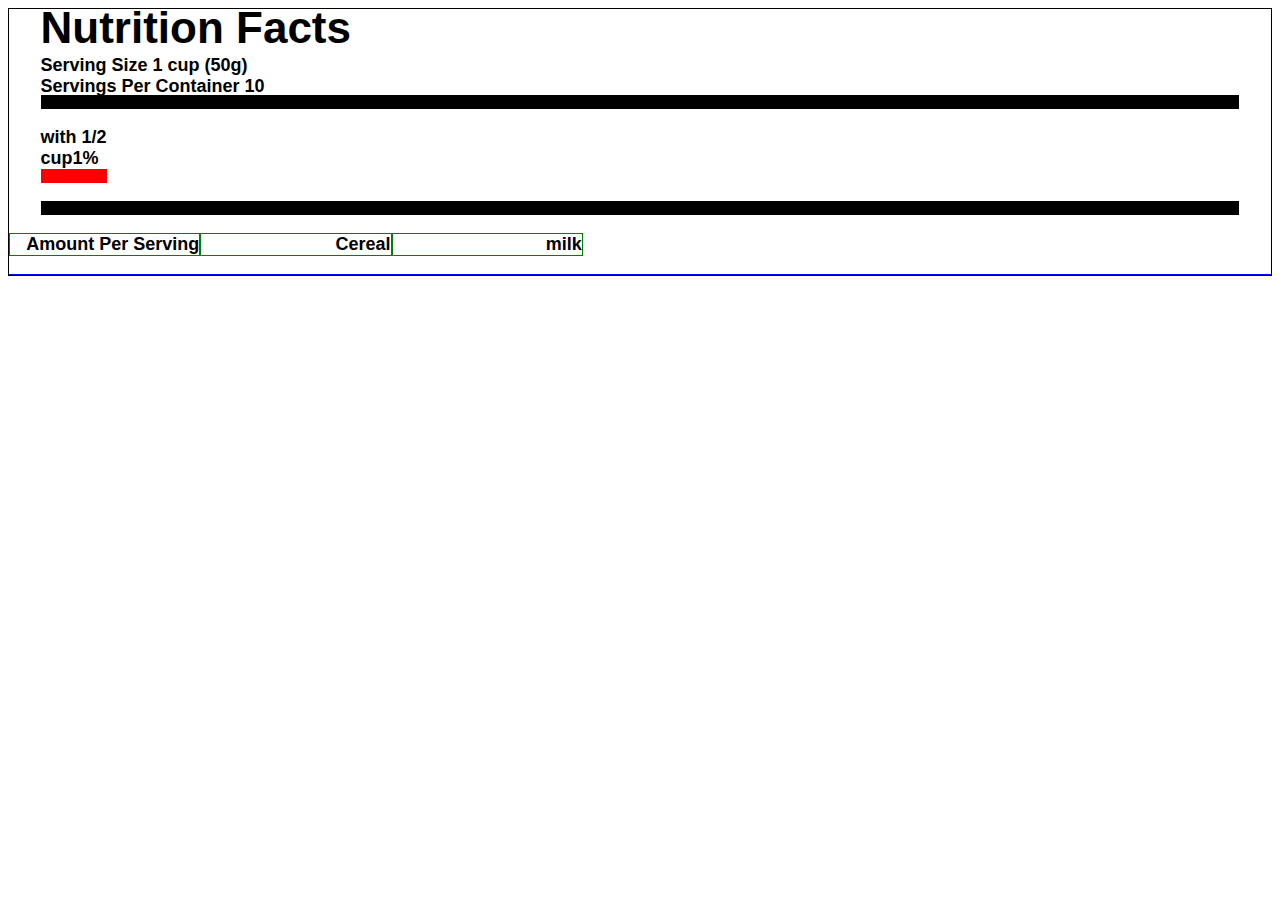
<file: index.html>
<!DOCTYPE html>
<html lang="en">
<head>
    <meta charset="UTF-8">
    <meta http-equiv="X-UA-Compatible" content="IE=edge">
    <meta name="viewport" content="width=device-width, initial-scale=1.0">
    <title>Document</title>
    <link rel="stylesheet" href="styles.css">
</head>
<body>
    <div id="container">
        <div class="container1">
        <h1>Nutrition Facts</h1>
        <p>Serving Size 1 cup (50g)<BR>
            Servings Per Container 10</p>
        </div>
        <div class="container2">
            <p class="right">with 1/2 <BR>
            cup1%</p>      
        </div>
        <div class="row1">
            <p>Amount Per Serving</p><p>Cereal</p><p>milk</p>
        </div>
    </div>    
        <div class="container3"></div>
        <div class="container4"></div>
    </div>
    
</body>
</html>
</file>
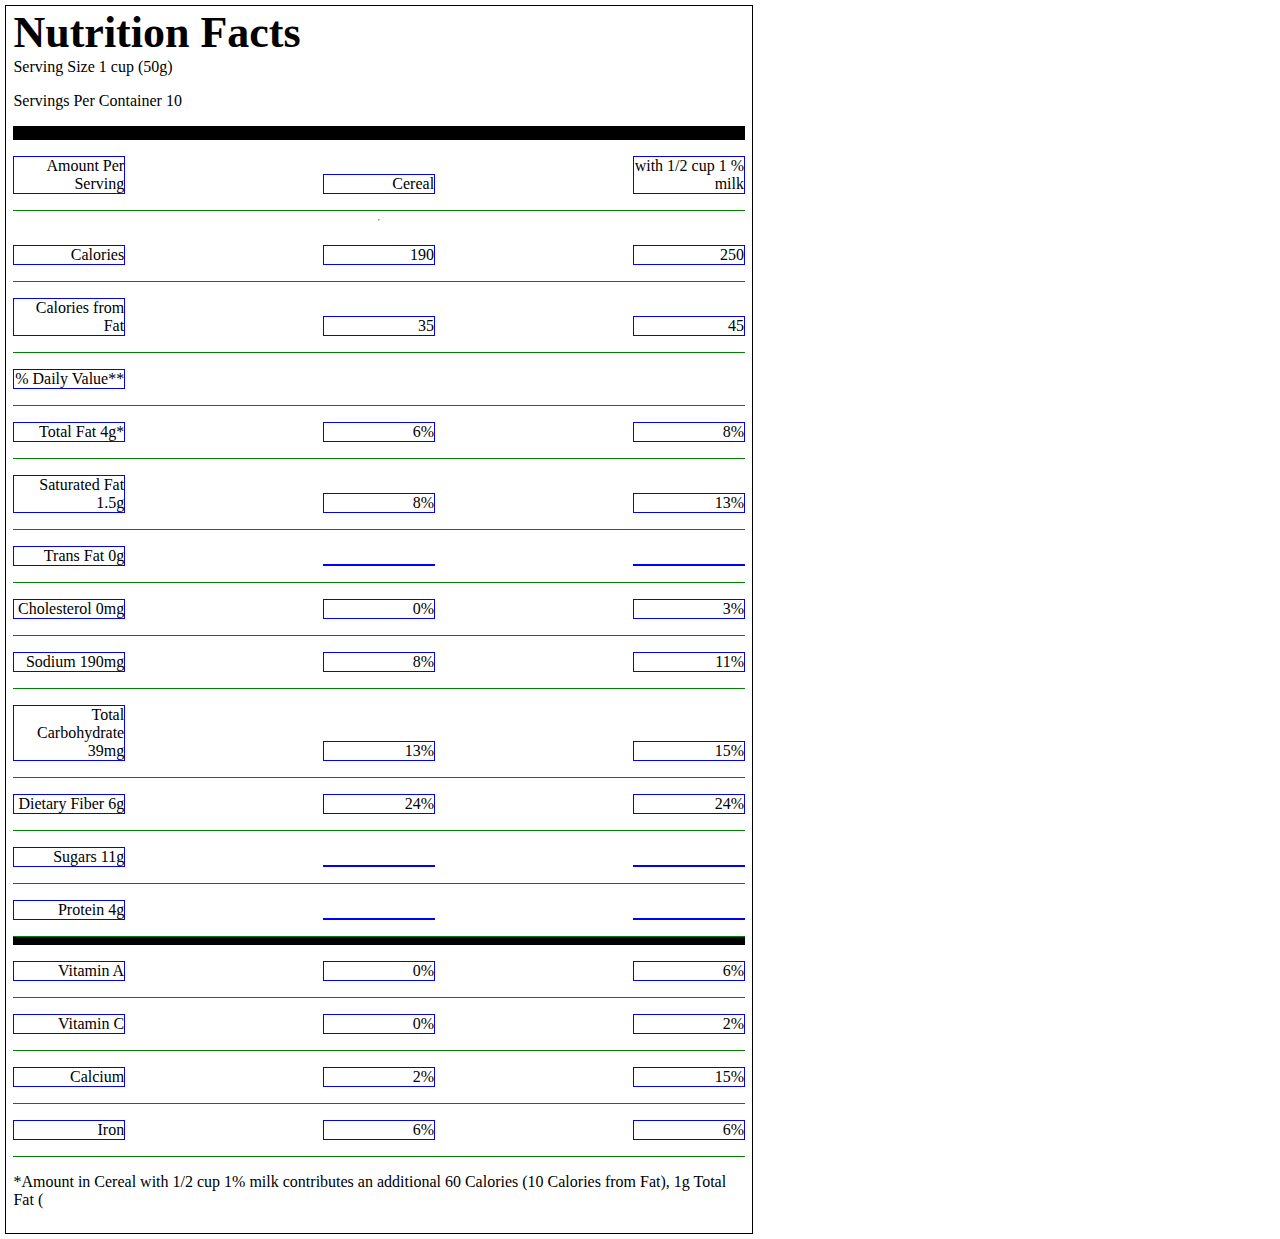
<file: Gerlinde/index.html>
<!DOCTYPE html>
<html lang="en">
<head>
    <meta charset="UTF-8">
    <meta http-equiv="X-UA-Compatible" content="IE=edge">
    <meta name="viewport" content="width=device-width, initial-scale=1.0">
    <title>Document</title>
    <link rel="stylesheet" href="styles.css">
</head>
<body>
    <div class="box">
        <div class="flexbox">
            <div class="head">
            <h1>Nutrition Facts</h1>
                <p>Serving Size 1 cup (50g)</p>
                <p>Servings Per Container 10</p>
            </div>
            <div class="balken">        
            </div>
            <div class="row">
                <p>Amount Per Serving</p>
                <p>Cereal</p>
                <p>with 1/2 cup 1 % milk</p>
            </div>
            <hr>
            <div class="row">
                <p>Calories</p>
                <p>190</p>
                <p>250</p>
            </div>   
            <div class="row_abstand">
            <p>Calories from Fat</p>
                <p>35</p>
                <p>45</p>
            </div>
            <div class="row_klein"></div>
            <div class="row">
                <p>% Daily Value**</p>
            </div>
            <div class="row">
                <p>Total Fat 4g*</p>
                <p>6%</p>
                <p>8%</p>
            </div>
            <div class="row_abstand">
                <p>Saturated Fat 1.5g</p>
                <p>8%</p>
                <p>13%</p>
            </div>
            <div class="row_abstand">
                <p>Trans Fat 0g</p>
                <p></p>
                <p></p>
            </div>
            <div class="row">
                <p>Cholesterol 0mg</p>
                <p>0%</p>
                <p>3%</p>
            </div>
            <div class="row">
                <p>Sodium 190mg</p>
                <p>8%</p>
                <p>11%</p>
            </div>
            <div class="row">
                <p>Total Carbohydrate 39mg</p>
                <p>13%</p>
                <p>15%</p>
            </div>
            <div class="row_abstand">
                <p>Dietary Fiber 6g</p>
                <p>24%</p>
                <p>24%</p>
            </div>
            <div class="row_abstand">
                <p>Sugars 11g</p>
                <p></p>
                <p></p>
            </div>
            <div class="row">
                <p>Protein 4g</p>
                <p></p>
                <p></p>
            </div>
            <div class="row_grosz"></div>
            <div class="row">
                <p>Vitamin A</p>
                <p>0%</p>
                <p>6%</p>
            </div>
            <div class="row">
                <p>Vitamin C</p>
                <p>0%</p>
                <p>2%</p>
            </div>
            <div class="row">
                <p>Calcium</p>
                <p>2%</p>
                <p>15%</p>
            </div>
            <div class="row">
                <p>Iron</p>
                <p>6%</p>
                <p>6%</p>
            </div>
            <div class="bottom">
                <p>*Amount in Cereal with 1/2 cup 1% milk contributes an additional 60 Calories (10 Calories from Fat), 1g Total Fat (</p>
            </div>
        </div>
    </div>
</body>
</html>
</file>
<file: styles.css>
body {
    /* line-height: 15px; */
    font-family: Arial;
    font-size: 18px;
    font-weight: bold;
}

#container {
    border: 1px solid black;
    /* padding: 5px; */

}
.container1 {
    display: flex;
    border-bottom: 14px solid black;
    width: 95%;
    margin: auto;
    flex-direction: column;
    align-items:start;
    /* align-content:space-between; */
}
.container1 p {
    margin-bottom: -2px;
}
hr {
    size: 10px;
    color: black;
}
h1{
    font-size: 44px;
    margin-bottom: -16px;
    margin-top:-6px;
}
.container2 {
    display: flex;
    border-bottom: 14px solid black;
    width: 95%;
    margin: auto;
    flex-direction: row;
    align-items:start;
    /* align-content:space-between; */
}
.right{
    align-self: end;
    border-bottom: 14px solid red;
}
.row1{
    display:flex;
    align-items: flex-end;
    border-bottom: 1px solid blue;
}
.row1 p:first-child{
    flex-basis: 70%;
    border:1px solid red;
}
.row1 p:not(.first-child){
    flex-basis: 15%;
    text-align: end;
    border: 1px solid green;
}
</file>
<file: Gerlinde/styles.css>
body {
    margin: 0;
    /* line-height: 15px; */
    /* font-family: Arial;
    font-size: 18px;
    font-weight: bold; */
    box-sizing: border-box;
}

.box {
    border: 1px solid black;
    width: fit-content;
    margin: 5px;
    /* padding: 5px; */

}
.flexbox {
    display: flex;
    padding: 1%;
    flex-direction: column;
    /* align-content:space-between; */
}
/* .flexbox p {
    margin-bottom: -2px;
} */
hr {
    size: 10px;
    color: black;
}
h1{
    font-size: 44px;
    margin-bottom: -16px;
    margin-top:-6px;
}

.row{
    display:flex;
    align-items: flex-end;
    border-bottom: 1px solid green;
    justify-content: space-between;

}
.row p:first-child{
    flex-basis: 70%;
    width:fit-content;
    align-self:flex-start;
    border:1px solid yellow;

}
.row p:not(.first-child){
    flex-basis: 15%;
    text-align: right;
    border: 1px solid blue;
}
.balken {
    height: 14px;
    background-color: black;
}
.row_abstand {
    display: flex;
    align-items: flex-end;
    border-bottom: 1px solid green;
    justify-content: space-between;
}
.row_abstand p:first-child {
    flex-basis: 70%;
}
.row_abstand p:not(.first-child){
    flex-basis: 15%;
    text-align: end;
    border: 1px solid blue;
}
.row_grosz {
    background-color: black;
    height: 8px;
    width: 100%;
}
.row_klein {
    background-color: black;
    height: 4pxem;
    width: 100%;
}
</file>
